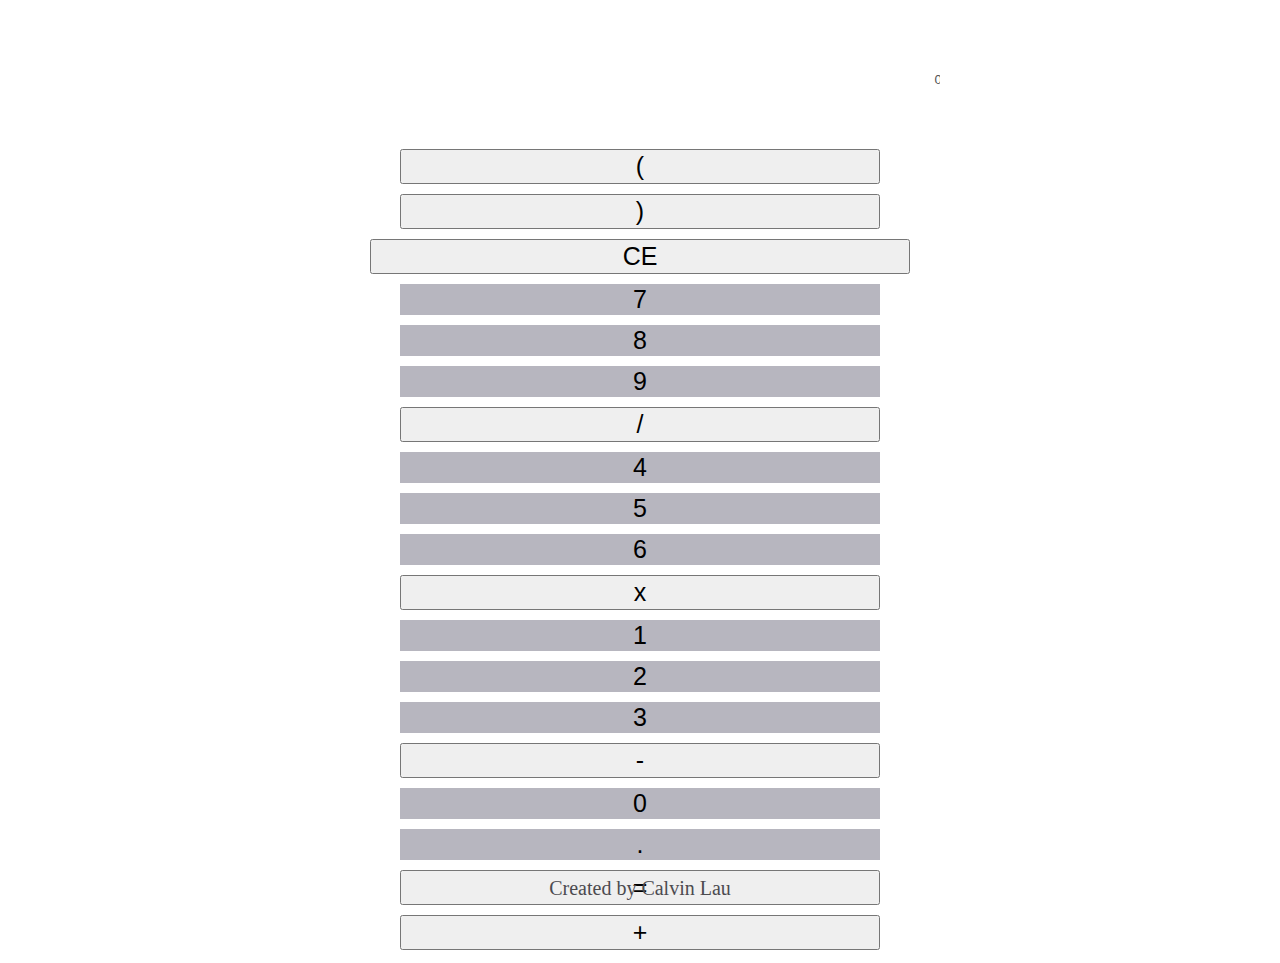
<file: index.html>
<!--
 Calvin Lau
 10151228
 B01
 Assignment 2
  index.html
-->
<!DOCTYPE html>
<html lang="en">
<head>
    <meta charset="UTF-8">
    <title>Calvin's Calculator</title>
    <link rel="icon" type="image/x-icon" href="img/calculator.png">
    <link rel="stylesheet" href="https://stackpath.bootstrapcdn.com/bootstrap/4.2.1/css/bootstrap.min.css" integrity="sha384-GJzZqFGwb1QTTN6wy59ffF1BuGJpLSa9DkKMp0DgiMDm4iYMj70gZWKYbI706tWS" crossorigin="anonymous">
    <link rel="stylesheet" href="styles.css">
</head>
<body>
    <div class="container-fluid">
        <div class="jumbotron">
            <div class="row">
                <div class="col-md-12 history_box">
                    <p id="history"> </p>
                </div>
            </div>
            <div class="row">
                <div class="col-md-12 result_box">
                    <input id="result" type="text" value="0" readonly>
                </div>
            </div>
            <div class="row">
                <div class="col-md-3 button-wrapper">
                    <button type="button" class="btn btn-primary">
                        (
                    </button>
                </div>
                <div class="col-md-3 button-wrapper">
                    <button type="button" class="btn btn-primary">
                        )
                    </button>
                </div>
                <div class="col-md-6 button-wrapper">
                    <button id="clear" type="button" class="btn btn-primary">
                        CE
                    </button>
                </div>
            </div>
            <div class="row">
                <div class="col-md-3 button-wrapper">
                    <button type="button" class="btn btn-secondary">
                        7
                    </button>
                </div>
                <div class="col-md-3 button-wrapper">
                    <button type="button" class="btn btn-secondary">
                        8
                    </button>
                </div>
                <div class="col-md-3 button-wrapper">
                    <button type="button" class="btn btn-secondary">
                        9
                    </button>
                </div>
                <div class="col-md-3 button-wrapper">
                    <button type="button" class="btn btn-primary">
                        /
                    </button>
                </div>
            </div>
            <div class="row">
                <div class="col-md-3 button-wrapper">
                    <button type="button" class="btn btn-secondary">
                        4
                    </button>
                </div>
                <div class="col-md-3 button-wrapper">
                    <button type="button" class="btn btn-secondary">
                        5
                    </button>
                </div>
                <div class="col-md-3 button-wrapper">
                    <button type="button" class="btn btn-secondary">
                        6
                    </button>
                </div>
                <div class="col-md-3 button-wrapper">
                    <button type="button" class="btn btn-primary">
                        x
                    </button>
                </div>
            </div>
            <div class="row">
                <div class="col-md-3 button-wrapper">
                    <button type="button" class="btn btn-secondary">
                        1
                    </button>
                </div>
                <div class="col-md-3 button-wrapper">
                    <button type="button" class="btn btn-secondary">
                        2
                    </button>
                </div>
                <div class="col-md-3 button-wrapper">
                    <button type="button" class="btn btn-secondary">
                        3
                    </button>
                </div>
                <div class="col-md-3 button-wrapper">
                    <button type="button" class="btn btn-primary">
                        -
                    </button>
                </div>
            </div>
            <div class="row">
                <div class="col-md-3 button-wrapper">
                    <button type="button" class="btn btn-secondary">
                        0
                    </button>
                </div>
                <div class="col-md-3 button-wrapper">
                    <button type="button" class="btn btn-secondary">
                        .
                    </button>
                </div>
                <div class="col-md-3 button-wrapper">
                    <button type="button" class="btn btn-success">
                        =
                    </button>
                </div>
                <div class="col-md-3 button-wrapper">
                    <button type="button" class="btn btn-primary">
                        +
                    </button>
                </div>
            </div>
        </div>
        <footer>Created by Calvin Lau</footer>
    </div>

    <script src="https://code.jquery.com/jquery-3.3.1.slim.min.js" integrity="sha384-q8i/X+965DzO0rT7abK41JStQIAqVgRVzpbzo5smXKp4YfRvH+8abtTE1Pi6jizo" crossorigin="anonymous"></script>
    <script src="https://cdnjs.cloudflare.com/ajax/libs/popper.js/1.14.6/umd/popper.min.js" integrity="sha384-wHAiFfRlMFy6i5SRaxvfOCifBUQy1xHdJ/yoi7FRNXMRBu5WHdZYu1hA6ZOblgut" crossorigin="anonymous"></script>
    <script src="https://stackpath.bootstrapcdn.com/bootstrap/4.2.1/js/bootstrap.min.js" integrity="sha384-B0UglyR+jN6CkvvICOB2joaf5I4l3gm9GU6Hc1og6Ls7i6U/mkkaduKaBhlAXv9k" crossorigin="anonymous"></script>
    <script src="calculator.js"></script>
</body>
</html>
</file>
<file: styles.css>
/*
 Calvin Lau
 10151228
 B01
 Assignment 2
  styles.css
*/
.container-fluid {
    min-height: 100%;
    display: flex;
    justify-content: center;
    align-content: center;
    text-align: center;
}

.jumbotron {
    margin-top: 50px;
    overflow: hidden;
}

.history_box {
    margin-top: -40px;
    text-align: right;
}

#result {
    height: 80px;
    width: 100%;
    border: none;
    border-radius: .25rem;
    padding-right: 5px;
    text-align: right;
    color: #535357;
}

.result_box {
    margin: 0 0 30px;
    height: 80px;
    text-align: right;
    font-size: 55px;
}

.button-wrapper {
    padding: 5px 0;
}

.btn {
    width: 80%;
    font-size: 25px;
}

.btn-secondary {
    background-color: #B7B6BF;
    border: none;
}

#clear {
    width: 90%;
}

.button-wrapper:hover {
    cursor: pointer;
}

.btn:focus,
.btn:active,
.btn:active:focus {
    outline: none;
}

footer {
    position: absolute;
    bottom: 0;
    font-size: 20px;
    color: #4C4B4F
}

@media (min-width: 576px) {
    .jumbotron {
        width: 100%;
    }

}

@media (min-width: 992px) {
    .jumbotron {
        width: 600px;
    }
}
</file>
